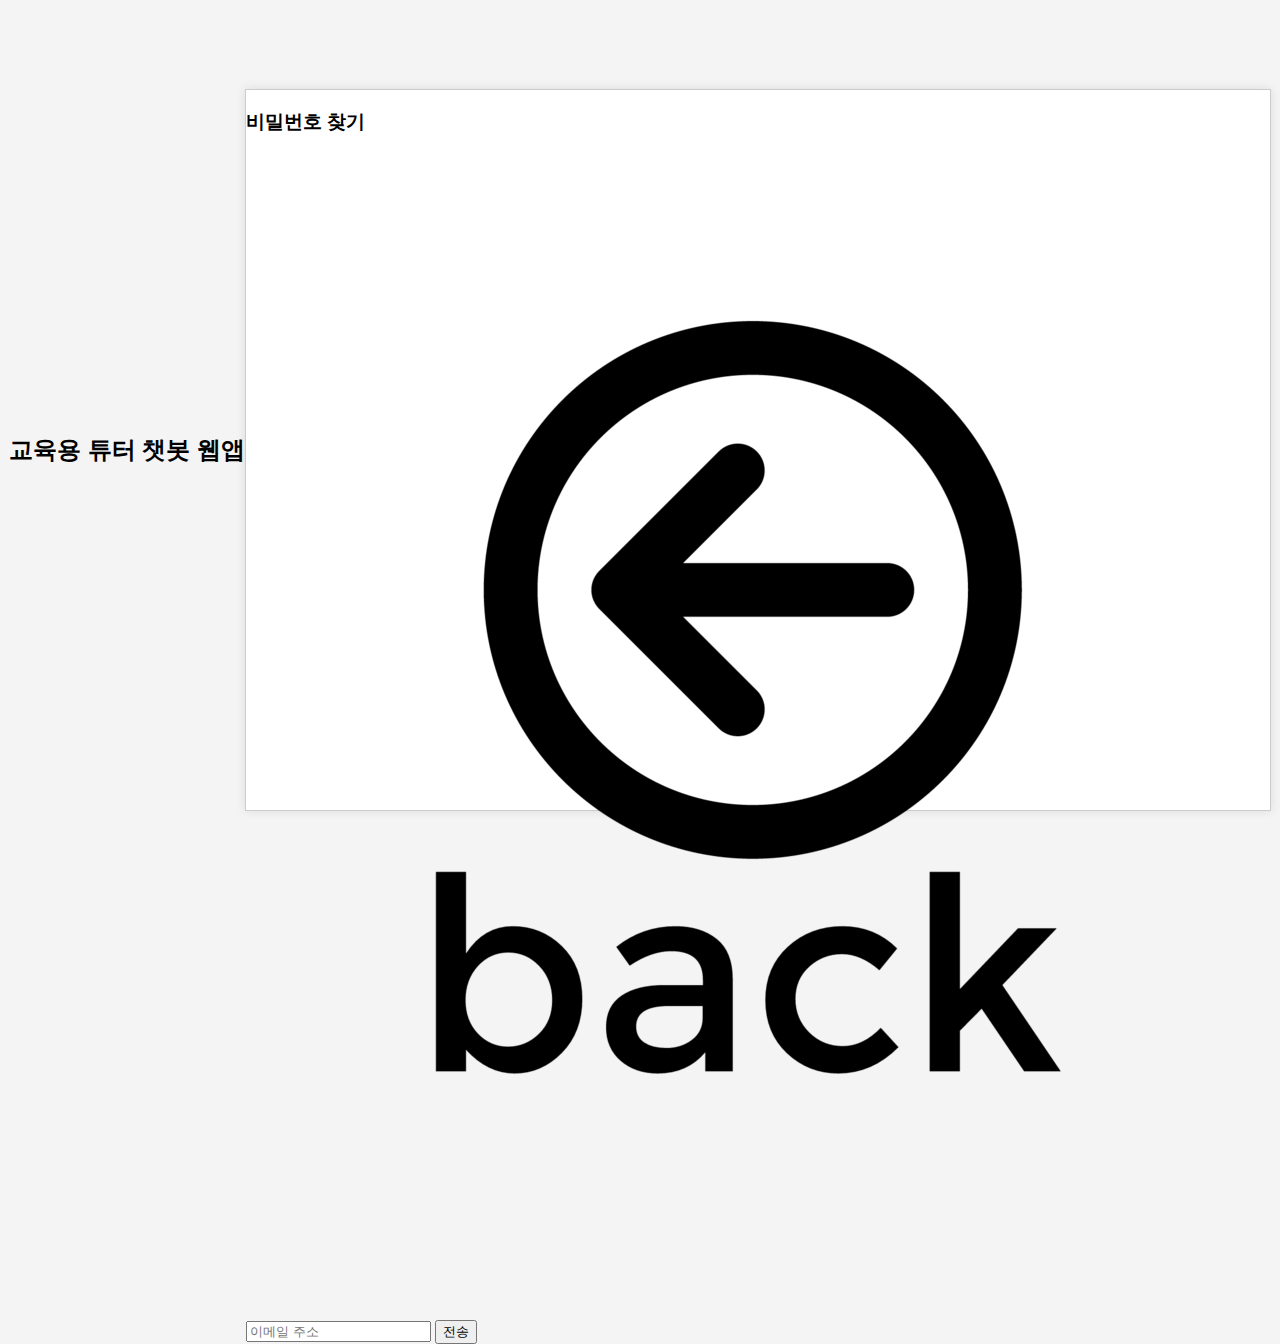
<file: src/main/resources/static/forgot-password.html>
<!DOCTYPE html>
<html lang="en">
<head>
    <meta charset="UTF-8">
    <title>Title</title>
    <link rel="stylesheet" href="css/style.css">
</head>
<body>
<div class="title-text">
    <h2>교육용 튜터 챗봇 웹앱</h2>
</div>
<div class="container">
    <div class="form-container">
        <div class="page-text">
            <h3>비밀번호 찾기</h3>
        </div>
        <a href="login.html" class="back-button">
            <img src="img/backimage.png" alt="뒤로가기" class="back-button-image">
        </a>
        <form action="login.html">
            <label>
                <input type="email" placeholder="이메일 주소" required>
            </label>
            <button type="submit" class="login-button">전송</button>
        </form>
    </div>
</div>

</body>
</html>
</file>
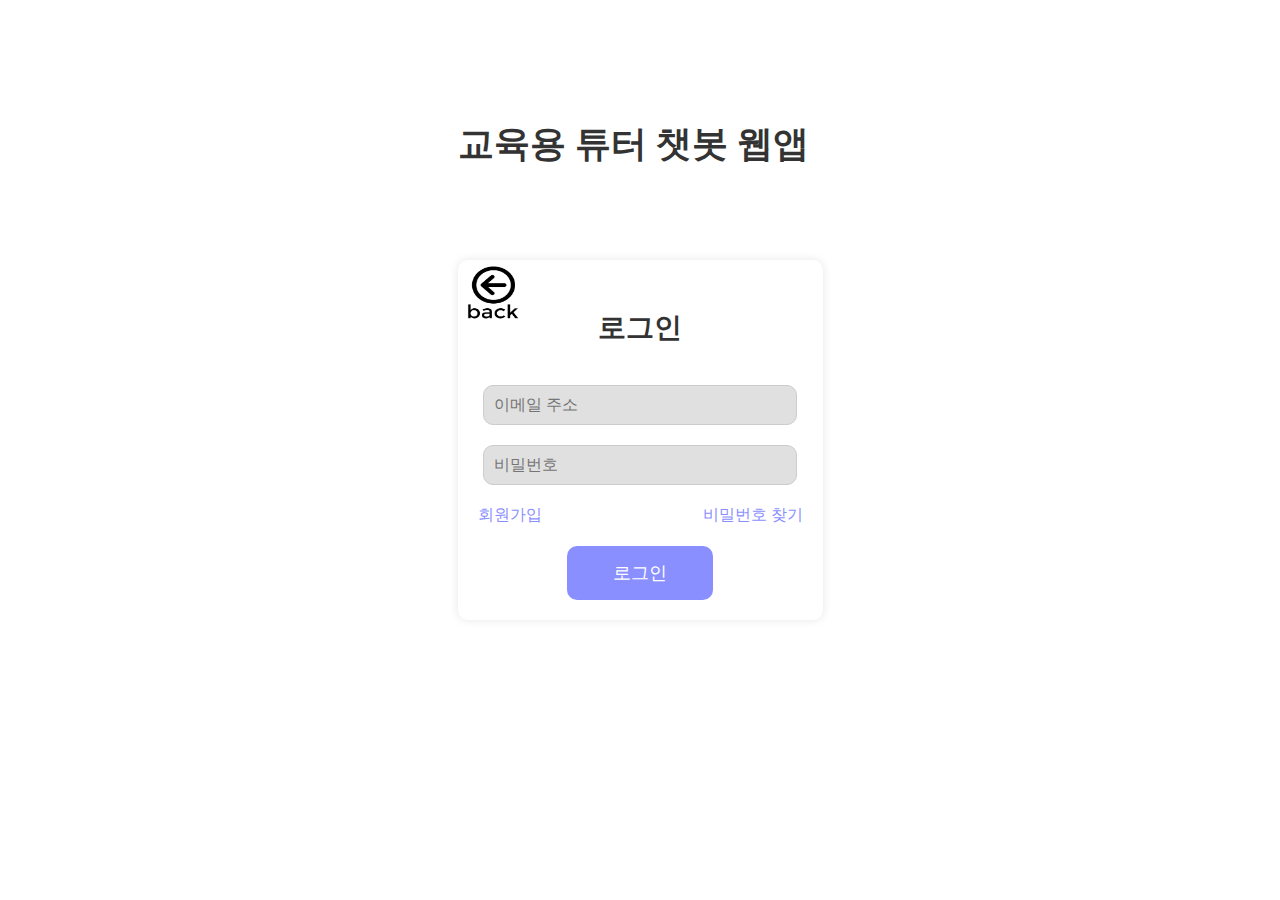
<file: src/main/resources/static/login.html>
<!DOCTYPE html>
<html lang="ko">
<head>
    <meta charset="UTF-8">
    <meta name="viewport" content="width=device-width, initial-scale=1.0">
    <title>로그인 페이지</title>
    <link rel="stylesheet" href="css/login.css">
</head>
<body>
<div class="container">
    <div class="another-title-text">
        <h2>교육용 튜터 챗봇 웹앱</h2>
    </div>
    <div class="form-container">
        <div class="page-text">
            <h3>로그인</h3>
        </div>
        <a href="index.html" class="back-button">
            <img src="img/backimage.png" alt="뒤로가기" class="back-button-image">
        </a>
        <form id="loginForm">
            <label>
                <input type="email" name="email" placeholder="이메일 주소" required>
            </label>
            <label>
                <input type="password" name="password" placeholder="비밀번호" required>
            </label>
            <div class="link-container">
                <a href="register.html" class="signup-link">회원가입</a>
                <a href="forgot-password.html" class="forgot-password-link">비밀번호 찾기</a>
            </div>
            <button type="submit" class="login-button">로그인</button>
        </form>
    </div>
</div>
<script src="js/login.js"></script>
</body>
</html>
</file>
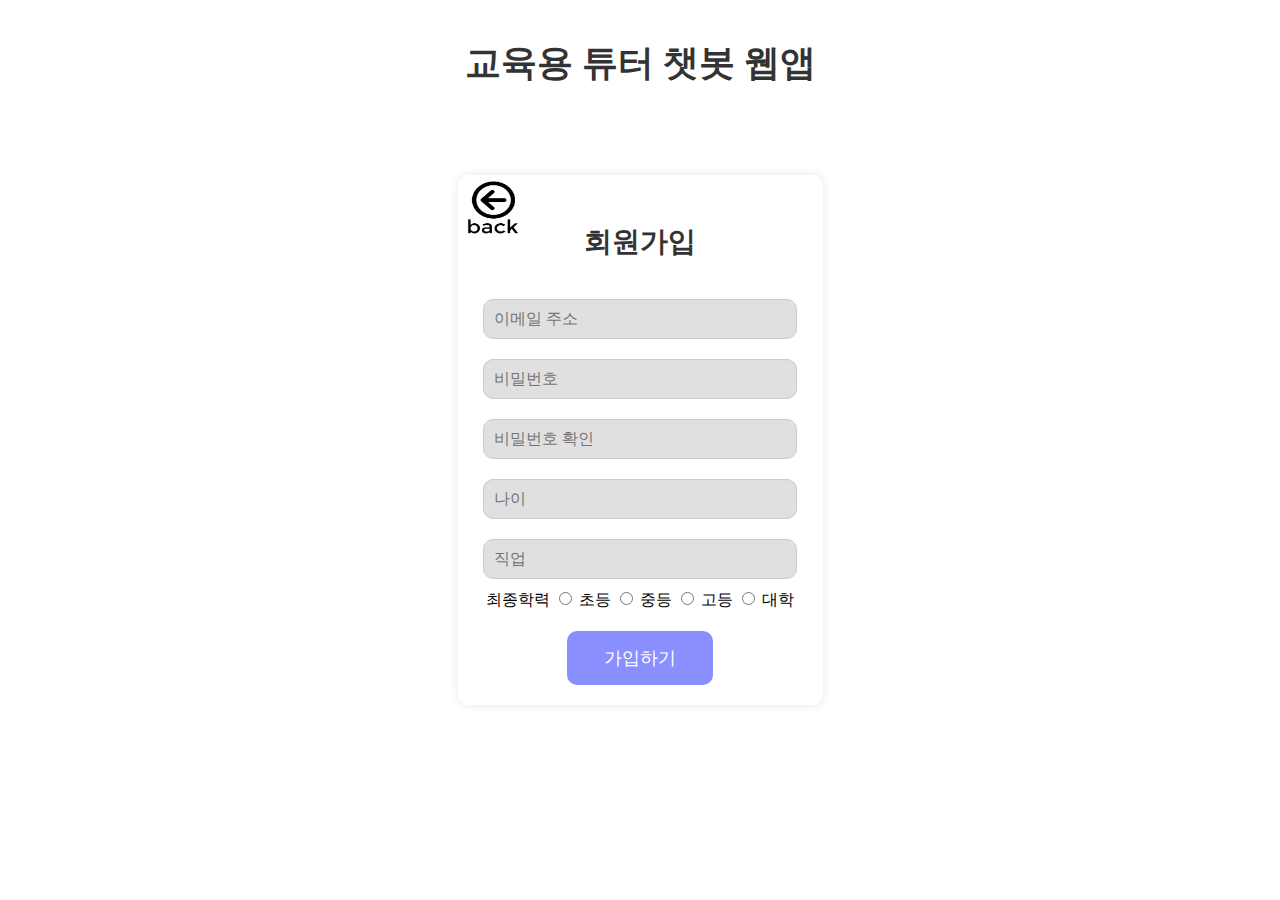
<file: src/main/resources/static/register.html>
<!doctype html>
<html lang="en">
<head>
    <meta charset="UTF-8">
    <meta name="viewport"
          content="width=device-width, user-scalable=no, initial-scale=1.0, maximum-scale=1.0, minimum-scale=1.0">
    <meta http-equiv="X-UA-Compatible" content="ie=edge">
    <title>register</title>
    <link rel="stylesheet" href="css/login.css">
</head>
<body>
<div class="title-text">
    <h2>교육용 튜터 챗봇 웹앱</h2>
</div>
<div class="container">

    <div class="form-container">
        <div class="page-text">
            <h3>회원가입</h3>
        </div>
        <a href="index.html" class="back-button">
            <img src="img/backimage.png" alt="뒤로가기" class="back-button-image">
        </a>
        <form id="signupForm">
            <label>
                <input type="email" name="email" placeholder="이메일 주소" required>
            </label>
            <label>
                <input type="password" name="password" placeholder="비밀번호" required>
            </label>
            <label>
                <input type="password" name="confirmPassword" placeholder="비밀번호 확인" required>
            </label>
            <label>
                <input type="number" name="age" placeholder="나이" required>
            </label>
            <label>
                <input type="text" name="job" placeholder="직업" required>
            </label>
            <div class="education">
                <label>최종학력</label>
                <label><input type="radio" name="educationLevel" value="초등" required> 초등</label>
                <label><input type="radio" name="educationLevel" value="중등" required> 중등</label>
                <label><input type="radio" name="educationLevel" value="고등" required> 고등</label>
                <label><input type="radio" name="educationLevel" value="대학" required> 대학</label>
            </div>
            <button type="submit" class="login-button">가입하기</button>
        </form>
    </div>
</div>
</body>
<script src="js/signup.js"></script>
</html>
</file>
<file: src/main/resources/static/css/style.css>
body {
    margin: 0;
    font-family: Arial, sans-serif;
    display: flex;
    justify-content: center;
    align-items: center;
    height: 100vh;
    background-color: #f4f4f4;
}

.container {
    display: flex;
    width: 80%;
    height: 80%;
    border: 1px solid #ccc;
    box-shadow: 0 0 10px rgba(0, 0, 0, 0.1);
    background-color: white;
}

.sidebar-first, .sidebar-second {
    flex: 1;
    display: flex;
    flex-direction: column;
    border-right: 1px solid #ccc;
    position: relative;
}

.sidebar-first:last-child, .sidebar-second:last-child {
    border-left: 1px solid #ccc;
    border-right: none;
}

.sidebar-header {
    padding: 10px;
    font-weight: bold;
    background-color: #f0f0f0;
    text-align: center;
}

.subject-list {
    list-style: none;
    padding: 0;
    margin: 0;
    overflow-y: auto;
    flex: 1;
}

.subject-item {
    display: flex;
    justify-content: space-between;
    align-items: center;
    padding: 10px;
    border-bottom: 1px solid #ccc;
    cursor: pointer;
    background-color: #fff;
    transition: background-color 0.3s;
}

.subject-item:hover {
    background-color: #f0f0f0;
}

.subject-name {
    flex: 1;
}

.options-button {
    background: none;
    border: none;
    font-size: 1.5em;
    cursor: pointer;
    color: #555;
    transition: color 0.3s;
}

.options-button:hover {
    color: #000;
}

.main-content {
    flex: 3;
    display: flex;
    flex-direction: column;
    align-items: center;
    padding: 20px;
}

.content-header {
    font-size: 1.5em;
    margin-bottom: 20px;
}

.content-display {
    flex: 1;
    width: 100%;
    border: 1px solid #ccc;
    overflow-y: auto;
    padding: 10px;
    background-color: #fafafa;
}

.action-buttons {
    display: flex;
    justify-content: space-between;
    width: 100%;
    margin-top: 10px;
}

.action-buttons button {
    flex: 1;
    margin: 0 5px;
    padding: 10px;
    cursor: pointer;
    border: 1px solid #ccc;
    background-color: #f0f0f0;
    transition: background-color 0.3s;
    color: #000;
    border-radius: 0;
}

.action-buttons button:hover {
    background-color: #e0e0e0;
}

.upload-button {
    color: #000;
}

.question-list {
    flex: 1;
    padding: 10px;
    overflow-y: auto;
}

.sidebar-footer {
    display: flex;
    justify-content: space-around;
    padding: 10px;
    border-top: 1px solid #ccc;
    background-color: #f0f0f0;
    flex-shrink: 0;
    position: sticky;
    bottom: 0;
}

.sidebar-footer button {
    padding: 10px;
    cursor: pointer;
    border: 1px solid #ccc;
    background-color: #e0e0e0;
    transition: background-color 0.3s;
}

.sidebar-footer button:hover {
    background-color: #d0d0d0;
}

.close {
    color: #aaa;
    float: right;
    font-size: 28px;
    font-weight: bold;
}

.close:hover,
.close:focus {
    color: black;
    text-decoration: none;
    cursor: pointer;
}

.edit-button, .delete-button {
    background-color: #4CAF50;
    color: white;
    border: none;
    padding: 10px 20px;
    border-radius: 5px;
    cursor: pointer;
    margin-top: 10px;
}

.delete-button {
    background-color: #f44336;
}

.edit-button:hover, .delete-button:hover {
    background-color: #45a049;
}

.delete-button:hover {
    background-color: #e53935;
}

.subject-item.selected {
    background-color: #d3d3d3;
}

#loading-indicator {
    position: fixed;
    top: 50%;
    left: 50%;
    transform: translate(-50%, -50%);
    padding: 20px;
    background-color: rgba(0, 0, 0, 0.8);
    color: white;
    font-size: 18px;
    border-radius: 10px;
    z-index: 2000;
}

.error-message {
    padding: 20px;
    background-color: #f8d7da;
    color: #721c24;
    border: 1px solid #f5c6cb;
    border-radius: 5px;
    margin: 20px;
    text-align: center;
    font-size: 18px;
}

#edit-reason {
    width: 100%; /* 전체 너비로 설정 */
    height: 150px; /* 높이 설정 */
    margin-top: 10px; /* 상단 여백 추가 */
    padding: 10px; /* 내부 여백 추가 */
    box-sizing: border-box; /* 패딩과 보더를 포함한 너비 계산 */
    font-size: 14px; /* 폰트 크기 조정 */
    border: 1px solid #ccc; /* 테두리 색상 */
    border-radius: 5px; /* 모서리 둥글게 */
}
</file>
<file: src/main/resources/static/css/login.css>
body {
    display: flex;
    flex-direction: column;
    justify-content: center;
    align-items: center;
    height: 100vh;
    margin: 0;
    background-color: #fff;
    position: relative;
}

.container {
    text-align: center;
    margin-bottom: 20px;
}

.page-text {
    font-size: 24px;
    color: #333;
}

.form-container {
    display: flex;
    flex-direction: column;
    align-items: center;
    width: 100%;
    max-width: 325px;
    padding: 20px;
    border-radius: 10px;
    box-shadow: 0 0 10px rgba(0, 0, 0, 0.1);
    position: relative;
}

input[type="email"],
input[type="password"],
input[type="number"],
input[type="text"] {
    width: 90%;
    padding: 10px;
    margin: 10px 0;
    border: 1px solid #ccc;
    border-radius: 10px;
    font-size: 16px;
    background-color: #e0e0e0;
    color: #6c6c6c;
}

.login-button {
    display: inline-block;
    background-color: #8a8fff;
    color: #fff;
    padding: 15px 30px;
    border-radius: 10px;
    font-size: 18px;
    text-decoration: none;
    cursor: pointer;
    border: none;
    width: 45%;
    margin-top: 20px;
}

.another-title-text {
    position: absolute;
    top: 10%;
    font-size: 24px;
    color: #333;
}

.title-text {
    position: absolute;
    top: 1%;
    font-size: 24px;
    color: #333;
}

.link-container {
    display: flex;
    justify-content: space-between;
    width: 100%;
    margin-top: 10px;
}

.signup-link,
.forgot-password-link {
    color: #8a8fff;
    text-decoration: none;
    font-size: 16px;
    cursor: pointer;
}

.signup-link:hover,
.forgot-password-link:hover {
    text-decoration: underline;
}

.back-button {
    position: absolute;
    top: -5px; /* 조정된 위치 */
    left: -5px; /* 조정된 위치 */
}

.back-button-image {
    width: 80px;
    height: 80px;
    cursor: pointer;
}
</file>
